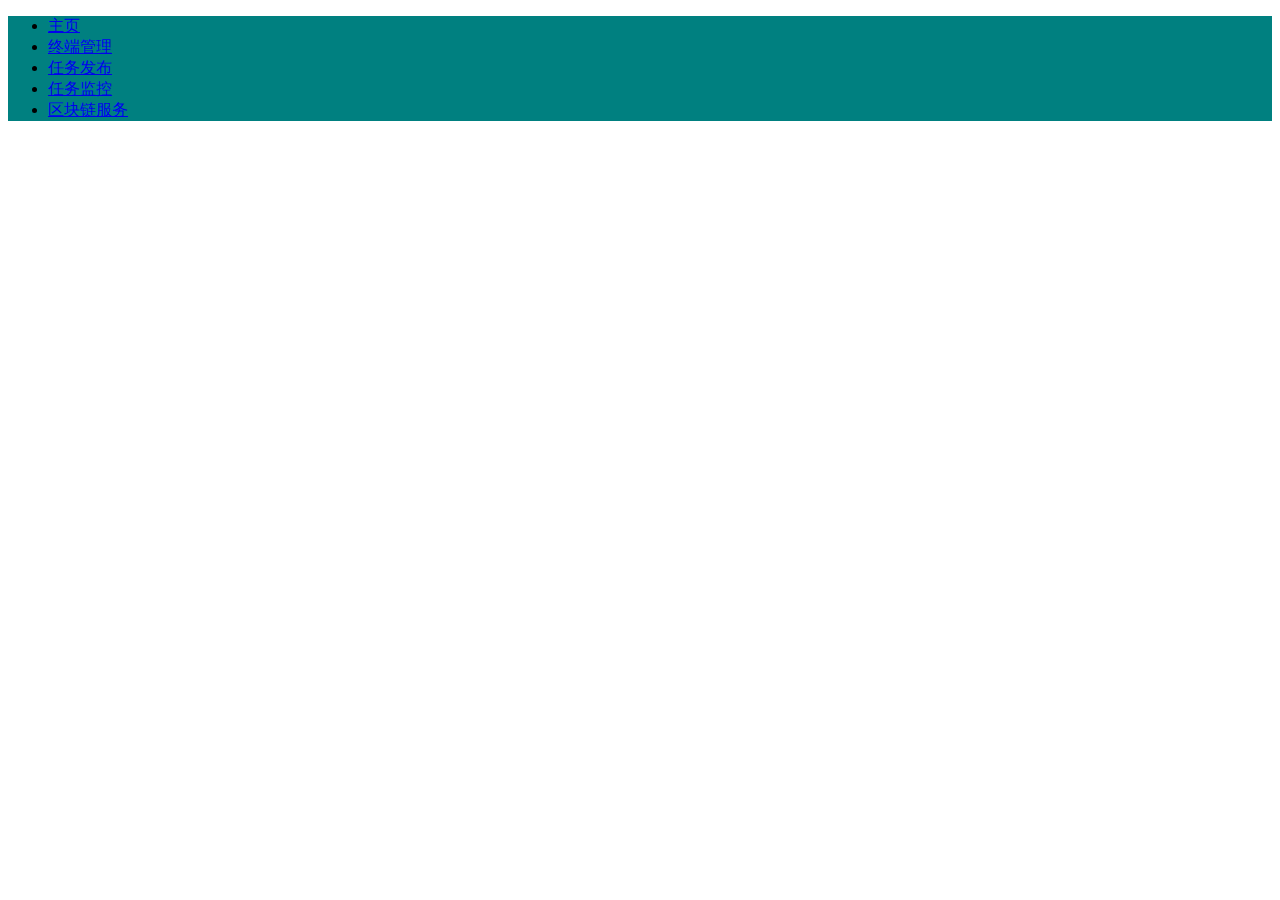
<file: find-blockchain/find-blockchain-web/blockchain-web-admin/target/classes/templates/head.html>
<!DOCTYPE html>
<html lang="en">
<head>
    <meta charset="UTF-8">
    <title>Title</title>
</head>
<body>
<div class="layui-side-scroll" style="background-color: teal"  >
    <!-- 左侧导航区域（可配合layui已有的垂直导航） -->
    <ul class="layui-nav layui-nav-tree" lay-filter="test" style="background-color: teal " >
        <li class="layui-nav-item" ><a href="http://127.0.0.1:8085/home">主页</a></li>
        <li class="layui-nav-item"><a href="http://127.0.0.1:8085/nodemanager">终端管理</a></li>
        <li class="layui-nav-item"><a href="http://127.0.0.1:8085/taskrelease">任务发布</a></li>
        <li class="layui-nav-item"><a href="http://127.0.0.1:8085/systemmonitor">任务监控</a></li>
        <li class="layui-nav-item"><a href="http://127.0.0.1:8085/gradienttest">区块链服务</a></li>
    </ul>
</div>
</body>
</html>
</file>
